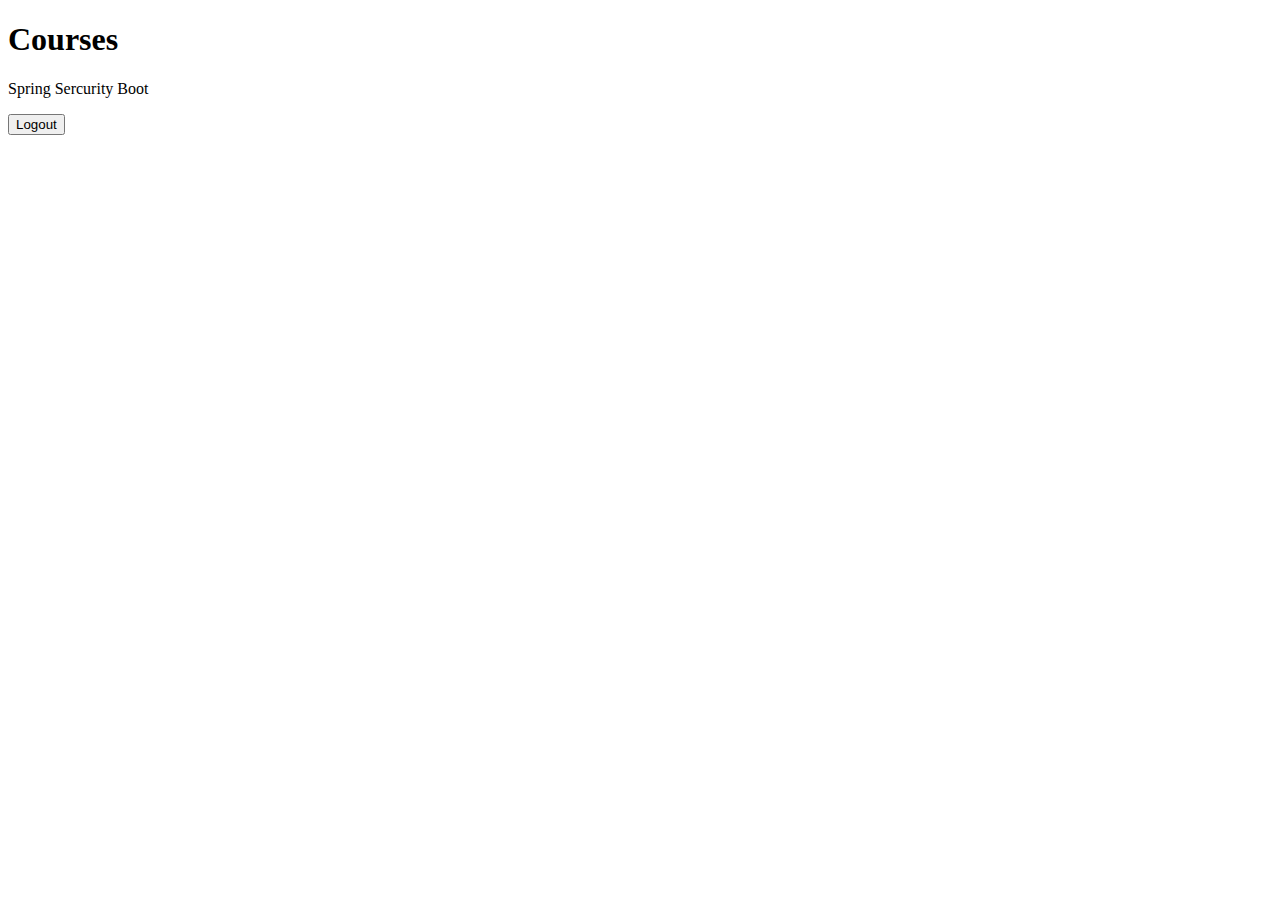
<file: src/main/resources/templates/home.html>
<!DOCTYPE html>
<html lang="en">
<head>
    <meta charset="UTF-8">
    <title>Courses</title>
</head>
<body>
<h1>Courses</h1>
<p>Spring Sercurity Boot</p>
<form action="/logout" method="get">
    <button type="submit">Logout</button>
</form>
</body>
</html>
</file>
